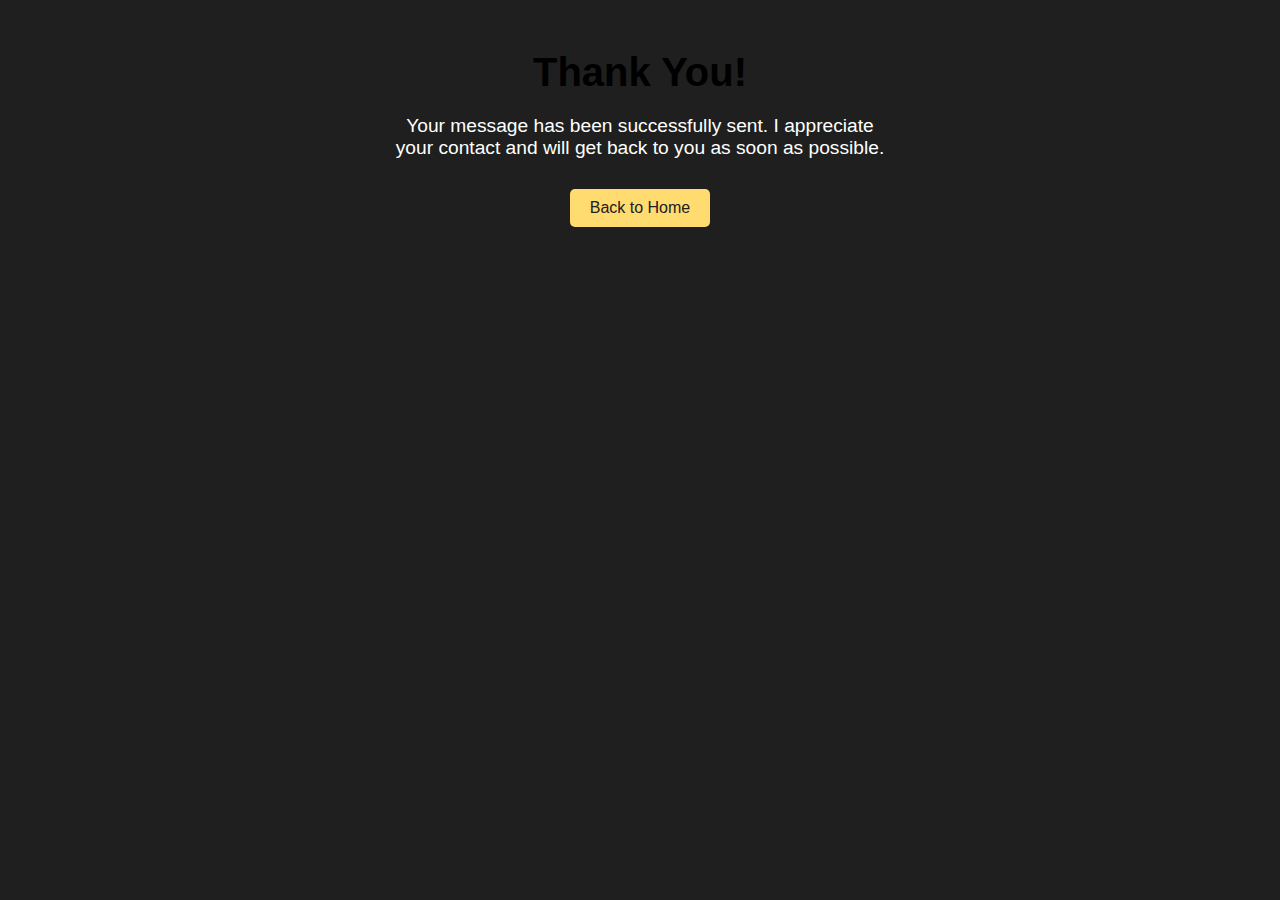
<file: thanks.html>
<!DOCTYPE html>
<html lang="en">

<head>
    <meta charset="UTF-8">
    <meta http-equiv="X-UA-Compatible" content="IE=edge">
    <meta name="viewport" content="width=device-width, initial-scale=1.0">
    <title>Thank You</title>
    <link rel="stylesheet" href="./assets/css/style.css">
</head>

<body style="background-color: #1E1F1E;">
    <div class="thank-you-container">
        <h1 class="thank-you-title">Thank You!</h1>
        <p class="thank-you-message">Your message has been successfully sent. I appreciate your contact and will get
            back to you as soon as possible.</p>
        <a href="index.html" class="back-button">Back to Home</a>
    </div>
</body>

</html>
</file>
<file: assets/css/style.css>
/*-----------------------------------*\
  #style.css
\*-----------------------------------*/

:root {

    /**
   * colors
   */

    /* gradient */

    --bg-gradient-onyx: linear-gradient(to bottom right,
            hsl(240, 1%, 25%) 3%,
            hsl(0, 0%, 19%) 97%);
    --bg-gradient-jet: linear-gradient(to bottom right,
            hsla(240, 1%, 18%, 0.251) 0%,
            hsla(240, 2%, 11%, 0) 100%), hsl(240, 2%, 13%);
    --bg-gradient-yellow-1: linear-gradient(to bottom right,
            hsl(45, 100%, 71%) 0%,
            hsla(36, 100%, 69%, 0) 50%);
    --bg-gradient-yellow-2: linear-gradient(135deg,
            hsla(45, 100%, 71%, 0.251) 0%,
            hsla(35, 100%, 68%, 0) 59.86%), hsl(240, 2%, 13%);
    --border-gradient-onyx: linear-gradient(to bottom right,
            hsl(0, 0%, 25%) 0%,
            hsla(0, 0%, 25%, 0) 50%);
    --text-gradient-yellow: linear-gradient(to right,
            hsl(45, 100%, 72%),
            hsl(35, 100%, 68%));

    /* solid */

    --jet: hsl(0, 0%, 22%);
    --onyx: hsl(240, 1%, 17%);
    --eerie-black-1: hsl(240, 2%, 13%);
    --eerie-black-2: hsl(240, 2%, 12%);
    --smoky-black: hsl(0, 0%, 7%);
    --white-1: hsl(0, 0%, 100%);
    --white-2: hsl(0, 0%, 98%);
    --orange-yellow-crayola: hsl(45, 100%, 72%);
    --vegas-gold: hsl(45, 54%, 58%);
    --light-gray: hsl(0, 0%, 84%);
    --light-gray-70: hsla(0, 0%, 84%, 0.7);
    --bittersweet-shimmer: hsl(0, 43%, 51%);

    /**
   * typography
   */

    /* font-family */
    --ff-poppins: 'Poppins', sans-serif;

    /* font-size */
    --fs-1: 24px;
    --fs-2: 18px;
    --fs-3: 17px;
    --fs-4: 16px;
    --fs-5: 15px;
    --fs-6: 14px;
    --fs-7: 13px;
    --fs-8: 11px;
    --fs-14: 14px;

    /* font-weight */
    --fw-300: 300;
    --fw-400: 400;
    --fw-500: 500;
    --fw-600: 600;

    /**
   * shadow
   */

    --shadow-1: -4px 8px 24px hsla(0, 0%, 0%, 0.25);
    --shadow-2: 0 16px 30px hsla(0, 0%, 0%, 0.25);
    --shadow-3: 0 16px 40px hsla(0, 0%, 0%, 0.25);
    --shadow-4: 0 25px 50px hsla(0, 0%, 0%, 0.15);
    --shadow-5: 0 24px 80px hsla(0, 0%, 0%, 0.25);

    /**
   * transition
   */

    --transition-1: 0.25s ease;
    --transition-2: 0.5s ease-in-out;

}


/*-----------------------------------*\
  #RESET
\*-----------------------------------*/

*,
*::before,
*::after {
    margin: 0;
    padding: 0;
    box-sizing: border-box;
}

a {
    text-decoration: none;
}

li {
    list-style: none;
}

img,
ion-icon,
a,
button,
time,
span {
    display: block;
}

button {
    font: inherit;
    background: none;
    border: none;
    text-align: left;
    cursor: pointer;
}

input,
textarea {
    display: block;
    width: 100%;
    background: none;
    font: inherit;
}

::selection {
    background: var(--orange-yellow-crayola);
    color: var(--smoky-black);
}

:focus {
    outline-color: var(--orange-yellow-crayola);
}

html {
    font-family: var(--ff-poppins);
}

body {
    background: var(--smoky-black);
}



/*-----------------------------------*\
  #REUSED STYLE
\*-----------------------------------*/

.sidebar,
article {
    background: var(--eerie-black-2);
    border: 1px solid var(--jet);
    border-radius: 20px;
    padding: 15px;
    box-shadow: var(--shadow-1);
    z-index: 1;
}

.separator {
    width: 100%;
    height: 1px;
    background: var(--jet);
    margin: 16px 0;
}

.icon-box {
    position: relative;
    background: var(--border-gradient-onyx);
    width: 30px;
    height: 30px;
    border-radius: 8px;
    display: flex;
    justify-content: center;
    align-items: center;
    font-size: 16px;
    color: var(--orange-yellow-crayola);
    box-shadow: var(--shadow-1);
    z-index: 1;
}

.icon-box::before {
    content: "";
    position: absolute;
    inset: 1px;
    background: var(--eerie-black-1);
    border-radius: inherit;
    z-index: -1;
}

.icon-box ion-icon {
    --ionicon-stroke-width: 35px;
}

article {
    display: none;
}

article.active {
    display: block;
    animation: fade 0.5s ease backwards;
}

@keyframes fade {
    0% {
        opacity: 0;
    }

    100% {
        opacity: 1;
    }
}

.h2,
.h3,
.h4,
.h5 {
    color: var(--white-2);
    text-transform: capitalize;
}

.h2 {
    font-size: var(--fs-1);
}

.h3 {
    font-size: var(--fs-2);
}

.h4 {
    font-size: var(--fs-4);
}

.h5 {
    font-size: var(--fs-7);
    font-weight: var(--fw-500);
}

.article-title {
    position: relative;
    padding-bottom: 7px;
}

.article-title::after {
    content: "";
    position: absolute;
    bottom: 0;
    left: 0;
    width: 30px;
    height: 3px;
    background: var(--text-gradient-yellow);
    border-radius: 3px;
}

.has-scrollbar::-webkit-scrollbar {
    width: 5px;
    /* for vertical scrollbar */
    height: 5px;
    /* for horizontal scrollbar */
}

.has-scrollbar::-webkit-scrollbar-track {
    background: var(--onyx);
    border-radius: 5px;
}

.has-scrollbar::-webkit-scrollbar-thumb {
    background: var(--orange-yellow-crayola);
    border-radius: 5px;
}

.has-scrollbar::-webkit-scrollbar-button {
    width: 20px;
}

.content-card {
    position: relative;
    background: var(--border-gradient-onyx);
    padding: 15px;
    padding-top: 45px;
    border-radius: 14px;
    box-shadow: var(--shadow-2);
    cursor: pointer;
    z-index: 1;
}

.content-card::before {
    content: "";
    position: absolute;
    inset: 1px;
    background: var(--bg-gradient-jet);
    border-radius: inherit;
    z-index: -1;
}





/*-----------------------------------*\
  #MAIN
\*-----------------------------------*/

main {
    margin: 15px 12px;
    margin-bottom: 75px;
    min-width: 259px;
}





/*-----------------------------------*\
  #SIDEBAR
\*-----------------------------------*/

.sidebar {
    margin-bottom: 15px;
    max-height: 112px;
    overflow: hidden;
    transition: var(--transition-2);
}

.sidebar.active {
    max-height: 405px;
}

.sidebar-info {
    position: relative;
    display: flex;
    justify-content: flex-start;
    align-items: center;
    gap: 15px;
}

.avatar-box {
    background: var(--bg-gradient-onyx);
    border-radius: 20px;
}

.info-content .name {
    color: var(--white-2);
    font-size: var(--fs-3);
    font-weight: var(--fw-500);
    letter-spacing: -0.25px;
    margin-bottom: 10px;
}

.info-content .title {
    color: var(--white-1);
    background: var(--onyx);
    font-size: var(--fs-8);
    font-weight: var(--fw-300);
    width: max-content;
    padding: 3px 12px;
    border-radius: 8px;
}

.info_more-btn {
    position: absolute;
    top: -15px;
    right: -15px;
    border-radius: 0 15px;
    font-size: 13px;
    color: var(--orange-yellow-crayola);
    background: var(--border-gradient-onyx);
    padding: 10px;
    box-shadow: var(--shadow-2);
    transition: var(--transition-1);
    z-index: 1;
}

.info_more-btn::before {
    content: "";
    position: absolute;
    inset: 1px;
    border-radius: inherit;
    background: var(--bg-gradient-jet);
    transition: var(--transition-1);
    z-index: -1;
}

.info_more-btn:hover,
.info_more-btn:focus {
    background: var(--bg-gradient-yellow-1);
}

.info_more-btn:hover::before,
.info_more-btn:focus::before {
    background: var(--bg-gradient-yellow-2);
}

.info_more-btn span {
    display: none;
}

.sidebar-info_more {
    opacity: 0;
    visibility: hidden;
    transition: var(--transition-2);
}

.sidebar.active .sidebar-info_more {
    opacity: 1;
    visibility: visible;
}

.contacts-list {
    display: grid;
    grid-template-columns: 1fr;
    gap: 16px;
}

.contact-item {
    min-width: 100%;
    display: flex;
    align-items: center;
    gap: 16px;
}

.contact-info {
    max-width: calc(100% - 46px);
    width: calc(100% - 46px);
}

.contact-title {
    color: var(--light-gray-70);
    font-size: var(--fs-8);
    text-transform: uppercase;
    margin-bottom: 2px;
}

.contact-info :is(.contact-link, time, address) {
    color: var(--white-2);
    font-size: var(--fs-7);
}

.contact-info address {
    font-style: normal;
}

.social-list {
    display: flex;
    justify-content: flex-start;
    align-items: center;
    gap: 15px;
    padding-bottom: 4px;
    padding-left: 7px;
}

.social-item .social-link {
    color: var(--light-gray-70);
    font-size: 18px;
}


.social-item .social-link:hover {
    color: var(--light-gray);
}





/*-----------------------------------*\
  #NAVBAR
\*-----------------------------------*/

.navbar {
    position: fixed;
    bottom: 0;
    left: 0;
    width: 100%;
    background: hsla(240, 1%, 17%, 0.75);
    backdrop-filter: blur(10px);
    border: 1px solid var(--jet);
    border-radius: 12px 12px 0 0;
    box-shadow: var(--shadow-2);
    z-index: 5;
}

.navbar-list {
    display: flex;
    flex-wrap: wrap;
    justify-content: center;
    align-items: center;
    padding: 0 10px;
}

.navbar-link {
    color: var(--light-gray);
    font-size: var(--fs-8);
    padding: 20px 7px;
    transition: color var(--transition-1);
}

.navbar-link:hover,
.navbar-link:focus {
    color: var(--light-gray-70);
}

.navbar-link.active {
    color: var(--orange-yellow-crayola);
}





/*-----------------------------------*\
  #ABOUT
\*-----------------------------------*/

.about .article-title {
    margin-bottom: 15px;
}

.about-text {
    color: var(--light-gray);
    font-size: var(--fs-6);
    font-weight: var(--fw-300);
    line-height: 1.6;
}

.about-text p {
    margin-bottom: 15px;
}



/**
 * #service 
 */

.service {
    margin-bottom: 35px;
}

.service-title {
    margin-bottom: 20px;
}

.service-list {
    display: grid;
    grid-template-columns: 1fr;
    gap: 20px;
}

.service-item {
    position: relative;
    background: var(--border-gradient-onyx);
    padding: 20px;
    border-radius: 14px;
    box-shadow: var(--shadow-2);
    z-index: 1;
}

.service-item::before {
    content: "";
    position: absolute;
    inset: 1px;
    background: var(--bg-gradient-jet);
    border-radius: inherit;
    z-index: -1;
}

.service-icon-box {
    margin-bottom: 10px;
}

.service-icon-box img {
    margin: auto;
}

.service-content-box {
    text-align: center;
}

.service-item-title {
    margin-bottom: 7px;
}

.service-item-text {
    color: var(--light-gray);
    font-size: var(--fs-6);
    font-weight: var(--fw-3);
    line-height: 1.6;
}


/**
 * #testimonials 
 */

.testimonials {
    margin-bottom: 30px;
}

.testimonials-title {
    margin-bottom: 20px;
}

.testimonials-list {
    display: flex;
    justify-content: flex-start;
    align-items: flex-start;
    gap: 15px;
    margin: 0 -15px;
    padding: 25px 15px;
    padding-bottom: 35px;
    overflow-x: auto;
    scroll-behavior: smooth;
    overscroll-behavior-inline: contain;
    scroll-snap-type: inline mandatory;
}

.testimonials-item {
    min-width: 100%;
    scroll-snap-align: center;
}

.testimonials-avatar-box {
    position: absolute;
    top: 0;
    left: 0;
    transform: translate(15px, -25px);
    background: var(--bg-gradient-onyx);
    border-radius: 14px;
    box-shadow: var(--shadow-1);
}

.testimonials-item-title {
    margin-bottom: 7px;
}

.testimonials-text {
    color: var(--light-gray);
    font-size: var(--fs-6);
    font-weight: var(--fw-300);
    line-height: 1.6;
    display: -webkit-box;
    line-clamp: 4;
    -webkit-line-clamp: 4;
    -webkit-box-orient: vertical;
    overflow: hidden;
}


/**
 * #testimonials-modal
 */

.modal-container {
    position: fixed;
    top: 0;
    left: 0;
    width: 100%;
    height: 100%;
    display: flex;
    justify-content: center;
    align-items: center;
    overflow-y: auto;
    overscroll-behavior: contain;
    z-index: 20;
    pointer-events: none;
    visibility: hidden;
}

.modal-container::-webkit-scrollbar {
    display: none;
}

.modal-container.active {
    pointer-events: all;
    visibility: visible;
}

.overlay {
    position: fixed;
    top: 0;
    left: 0;
    width: 100%;
    height: 100vh;
    background: hsl(0, 0%, 5%);
    opacity: 0;
    visibility: hidden;
    pointer-events: none;
    z-index: 1;
    transition: var(--transition-1);
}

.overlay.active {
    opacity: 0.8;
    visibility: visible;
    pointer-events: all;
}

.testimonials-modal {
    background: var(--eerie-black-2);
    position: relative;
    padding: 15px;
    margin: 15px 12px;
    border: 1px solid var(--jet);
    border-radius: 14px;
    box-shadow: var(--shadow-5);
    transform: scale(1.2);
    opacity: 0;
    transition: var(--transition-1);
    z-index: 2;
}

.modal-container.active .testimonials-modal {
    transform: scale(1);
    opacity: 1;
}

.modal-close-btn {
    position: absolute;
    top: 15px;
    right: 15px;
    background: var(--onyx);
    border-radius: 8px;
    width: 32px;
    height: 32px;
    display: flex;
    justify-content: center;
    align-items: center;
    color: var(--white-2);
    font-size: 18px;
    opacity: 0.7;
}

.modal-close-btn:hover,
.modal-close-btn:focus {
    opacity: 1;
}

.modal-close-btn ion-icon {
    --ionicon-stroke-width: 50px;
}

.modal-avatar-box {
    background: var(--bg-gradient-onyx);
    width: max-content;
    border-radius: 14px;
    margin-bottom: 15px;
    box-shadow: var(--shadow-2);
}

.modal-img-wrapper>img {
    display: none;
}

.modal-title {
    margin-bottom: 4px;
}

.modal-content time {
    font-size: var(--fs-6);
    color: var(--light-gray-70);
    font-weight: var(--fw-300);
    margin-bottom: 10px;
}

.modal-content p {
    color: var(--light-gray);
    font-size: var(--fs-6);
    font-weight: var(--fw-300);
    line-height: 1.6;
}


/*-----------------------------------*\
  #RESUME
\*-----------------------------------*/

.article-title {
    margin-bottom: 30px;
}


/**
 * education and experience 
 */

.timeline {
    margin-bottom: 30px;
}

.timeline .title-wrapper {
    display: flex;
    align-items: center;
    gap: 15px;
    margin-bottom: 25px;
}

.timeline-list {
    font-size: var(--fs-6);
    margin-left: 45px;
}

.timeline-item {
    position: relative;
}

.timeline-item:not(:last-child) {
    margin-bottom: 20px;
}

.timeline-item-title {
    font-size: var(--fs-6);
    line-height: 1.3;
    margin-bottom: 7px;
}

.timeline-list span {
    color: var(--vegas-gold);
    font-weight: var(--fw-400);
    line-height: 1.6;
}

.timeline-item:not(:last-child)::before {
    content: "";
    position: absolute;
    top: -25px;
    left: -30px;
    width: 1px;
    height: calc(100% + 50px);
    background: var(--jet);
}

.timeline-item::after {
    content: "";
    position: absolute;
    top: 5px;
    left: -33px;
    height: 6px;
    width: 6px;
    background: var(--text-gradient-yellow);
    border-radius: 50%;
    box-shadow: 0 0 0 4px var(--jet);
}

.timeline-text {
    color: var(--light-gray);
    font-weight: var(--fw-300);
    line-height: 1.6;
}


/**
 * skills 
 */

.skills-title {
    margin-bottom: 20px;
}

.skills-list {
    padding: 20px;
}


.skills-item:not(:last-child) {
    margin-bottom: 15px;
}

.skill .title-wrapper {
    display: flex;
    align-items: center;
    gap: 5px;
    margin-bottom: 8px;
}

.skill .title-wrapper data {
    color: var(--light-gray);
    font-size: var(--fs-7);
    font-weight: var(--fw-300);
}

.skill-progress-bg {
    background: var(--jet);
    width: 100%;
    height: 8px;
    border-radius: 10px;
}

.skill-progress-fill {
    background: var(--text-gradient-yellow);
    height: 100%;
    border-radius: inherit;
}


/*-----------------------------------*\
  #PORTFOLIO
\*-----------------------------------*/

.filter-list {
    display: none;
}

.filter-select-box {
    position: relative;
    margin-bottom: 25px;
}

.filter-select {
    background: var(--eerie-black-2);
    color: var(--light-gray);
    display: flex;
    justify-content: space-between;
    align-items: center;
    width: 100%;
    padding: 12px 16px;
    border: 1px solid var(--jet);
    border-radius: 14px;
    font-size: var(--fs-6);
    font-weight: var(--fw-300);
}

.filter-select.active .select-icon {
    transform: rotate(0.5turn);
}

.select-list {
    background: var(--eerie-black-2);
    position: absolute;
    top: calc(100% + 6px);
    width: 100%;
    padding: 6px;
    border: 1px solid var(--jet);
    border-radius: 14px;
    z-index: 2;
    opacity: 0;
    visibility: hidden;
    pointer-events: none;
    transition: 0.15s ease-in-out;
}

.filter-select.active+.select-list {
    opacity: 1;
    visibility: visible;
    pointer-events: all;
}

.select-item button {
    background: var(--eerie-black-2);
    color: var(--light-gray);
    font-size: var(--fs-6);
    font-weight: var(--fw-300);
    text-transform: capitalize;
    width: 100%;
    padding: 8px 10px;
    border-radius: 8px;
}

.select-item button:hover {
    --eerie-black-2: hsl(240, 2%, 20%);
}

.project-list {
    display: grid;
    grid-template-columns: 1fr;
    gap: 30px;
    margin-bottom: 10px;
}

.project-item {
    display: none;
}

.project-item.active {
    display: block;
    animation: scaleUp 0.25s ease forwards;
}

@keyframes scaleUp {
    0% {
        transform: scale(0.5);
    }

    100% {
        transform: scale(1);
    }
}

.project-item>a {
    width: 100%;
}

.project-img {
    position: relative;
    width: 100%;
    height: 200px;
    border-radius: 16px;
    overflow: hidden;
    margin-bottom: 15px;
}

.project-img::before {
    content: "";
    position: absolute;
    top: 0;
    left: 0;
    width: 100%;
    height: 100%;
    background: transparent;
    z-index: 1;
    transition: var(--transition-1);
}

.project-item>a:hover .project-img::before {
    background: hsla(0, 0%, 0%, 0.5);
}

.project-item-icon-box {
    --scale: 0.8;

    background: var(--jet);
    color: var(--orange-yellow-crayola);
    position: absolute;
    top: 50%;
    left: 50%;
    transform: translate(-50%, -50%) scale(var(--scale));
    font-size: 20px;
    padding: 18px;
    border-radius: 12px;
    opacity: 0;
    z-index: 1;
    transition: var(--transition-1);
}

.project-item>a:hover .project-item-icon-box {
    --scale: 1;
    opacity: 1;
}

.project-item-icon-box ion-icon {
    --ionicon-stroke-width: 50px;
}

.project-img img {
    width: 100%;
    height: 100%;
    object-fit: cover;
    transition: var(--transition-1);
}

.project-item>a:hover img {
    transform: scale(1.1);
}

.project-title,
.project-category {
    margin-left: 10px;
}

.project-title {
    color: var(--white-2);
    font-size: var(--fs-5);
    font-weight: var(--fw-400);
    text-transform: capitalize;
    line-height: 1.3;
}

.project-category {
    color: var(--light-gray-70);
    font-size: var(--fs-6);
    font-weight: var(--fw-300);
}





/*-----------------------------------*\
  #BLOG
\*-----------------------------------*/

.blog-posts {
    margin-bottom: 10px;
}

.blog-posts-list {
    display: grid;
    grid-template-columns: 1fr;
    gap: 20px;
}

.blog-post-item>a {
    position: relative;
    background: var(--border-gradient-onyx);
    height: 100%;
    box-shadow: var(--shadow-4);
    border-radius: 16px;
    z-index: 1;
}

.blog-post-item>a::before {
    content: "";
    position: absolute;
    inset: 1px;
    border-radius: inherit;
    background: var(--eerie-black-1);
    z-index: -1;
}

.blog-banner-box {
    width: 100%;
    height: 200px;
    border-radius: 12px;
    overflow: hidden;
}

.blog-banner-box img {
    width: 100%;
    height: 100%;
    object-fit: cover;
    transition: var(--transition-1);
}

.blog-post-item>a:hover .blog-banner-box img {
    transform: scale(1.1);
}

.blog-content {
    padding: 15px;
}

.blog-meta {
    display: flex;
    justify-content: flex-start;
    align-items: center;
    gap: 7px;
    margin-bottom: 10px;
}

.blog-meta :is(.blog-category, time) {
    color: var(--light-gray-70);
    font-size: var(--fs-6);
    font-weight: var(--fw-300);
}

.blog-meta .dot {
    background: var(--light-gray-70);
    width: 4px;
    height: 4px;
    border-radius: 4px;
}

.blog-item-title {
    margin-bottom: 10px;
    line-height: 1.3;
    transition: var(--transition-1);
}

.blog-post-item>a:hover .blog-item-title {
    color: var(--orange-yellow-crayola);
}

.blog-text {
    color: var(--light-gray);
    font-size: var(--fs-6);
    font-weight: var(--fw-300);
    line-height: 1.6;
}





/*-----------------------------------*\
  #CONTACT
\*-----------------------------------*/

.mapbox {
    position: relative;
    height: 250px;
    width: 100%;
    border-radius: 16px;
    margin-bottom: 30px;
    border: 1px solid var(--jet);
    overflow: hidden;
}

.mapbox figure {
    height: 100%;
}

.mapbox iframe {
    width: 100%;
    height: 100%;
    border: none;
    filter: grayscale(1) invert(1);
}

.contact-form {
    margin-bottom: 10px;
}

.form-title {
    margin-bottom: 20px;
}

.input-wrapper {
    display: grid;
    grid-template-columns: 1fr;
    gap: 25px;
    margin-bottom: 25px;
}

.form-input {
    color: var(--white-2);
    font-size: var(--fs-6);
    font-weight: var(--fw-400);
    padding: 13px 20px;
    border: 1px solid var(--jet);
    border-radius: 14px;
    outline: none;
}

.form-input::placeholder {
    font-weight: var(--fw-500);
}

.form-input:focus {
    border-color: var(--orange-yellow-crayola);
}

textarea.form-input {
    min-height: 100px;
    height: 120px;
    max-height: 200px;
    resize: vertical;
    margin-bottom: 25px;
}

textarea.form-input::-webkit-resizer {
    display: none;
}

.form-input:focus:invalid {
    border-color: var(--bittersweet-shimmer);
}

.form-btn {
    position: relative;
    width: 100%;
    background: var(--border-gradient-onyx);
    color: var(--orange-yellow-crayola);
    display: flex;
    justify-content: center;
    align-items: center;
    gap: 10px;
    padding: 13px 20px;
    border-radius: 14px;
    font-size: var(--fs-6);
    text-transform: capitalize;
    box-shadow: var(--shadow-3);
    z-index: 1;
    transition: var(--transition-1);
}

.form-btn::before {
    content: "";
    position: absolute;
    inset: 1px;
    background: var(--bg-gradient-jet);
    border-radius: inherit;
    z-index: -1;
    transition: var(--transition-1);
}

.form-btn ion-icon {
    font-size: 16px;
}

.form-btn:hover {
    background: var(--bg-gradient-yellow-1);
}

.form-btn:hover::before {
    background: var(--bg-gradient-yellow-2);
}

.form-btn:disabled {
    opacity: 0.7;
    cursor: not-allowed;
}

.form-btn:disabled:hover {
    background: var(--border-gradient-onyx);
}

.form-btn:disabled:hover::before {
    background: var (--bg-gradient-jet);
}





/*-----------------------------------*\
  #RESPONSIVE
\*-----------------------------------*/

/**
 * responsive larger than 450px screen
 */

@media (min-width: 450px) {

    /**
   * client
   */

    .clients-item {
        min-width: calc(33.33% - 10px);
    }



    /**
   * #PORTFOLIO, BLOG 
   */

    .project-img,
    .blog-banner-box {
        height: auto;
    }

}





/**
 * responsive larger than 580px screen
 */

@media (min-width: 580px) {

    /**
   * CUSTOM PROPERTY
   */

    :root {

        /**
     * typography
     */

        --fs-1: 32px;
        --fs-2: 24px;
        --fs-3: 26px;
        --fs-4: 18px;
        --fs-6: 15px;
        --fs-7: 15px;
        --fs-8: 12px;

    }



    /**
   * #REUSED STYLE
   */

    .sidebar,
    article {
        width: 520px;
        margin-inline: auto;
        padding: 30px;
    }

    .article-title {
        font-weight: var(--fw-600);
        padding-bottom: 15px;
    }

    .article-title::after {
        width: 40px;
        height: 5px;
    }

    .icon-box {
        width: 48px;
        height: 48px;
        border-radius: 12px;
        font-size: 18px;
    }



    /**
   * #MAIN
   */

    main {
        margin-top: 60px;
        margin-bottom: 100px;
    }



    /**
   * #SIDEBAR
   */

    .sidebar {
        max-height: 180px;
        margin-bottom: 30px;
    }

    .sidebar.active {
        max-height: 584px;
    }

    .sidebar-info {
        gap: 25px;
    }

    .avatar-box {
        border-radius: 30px;
    }

    .avatar-box img {
        width: 120px;
    }

    .info-content .name {
        margin-bottom: 15px;
    }

    .info-content .title {
        padding: 5px 18px;
    }

    .info_more-btn {
        top: -30px;
        right: -30px;
        padding: 10px 15px;
    }

    .info_more-btn span {
        display: block;
        font-size: var(--fs-8);
    }

    .info_more-btn ion-icon {
        display: none;
    }

    .separator {
        margin: 32px 0;
    }

    .contacts-list {
        gap: 20px;
    }

    .contact-info {
        max-width: calc(100% - 64px);
        width: calc(100% - 64px);
    }



    /**
   * #NAVBAR
   */

    .navbar {
        border-radius: 20px 20px 0 0;
    }

    .navbar-list {
        gap: 20px;
    }

    .navbar-link {
        --fs-8: 14px;
    }



    /**
   * #ABOUT
   */

    .about .article-title {
        margin-bottom: 20px;
    }

    .about-text {
        margin-bottom: 40px;
    }

    /* service */

    .service-item {
        display: flex;
        justify-content: flex-start;
        align-items: flex-start;
        gap: 18px;
        padding: 30px;
    }

    .service-icon-box {
        margin-bottom: 0;
        margin-top: 5px;
    }

    .service-content-box {
        text-align: left;
    }

    /* testimonials */

    .testimonials-title {
        margin-bottom: 25px;
    }

    .testimonials-list {
        gap: 30px;
        margin: 0 -30px;
        padding: 30px;
        padding-bottom: 35px;
    }

    .content-card {
        padding: 30px;
        padding-top: 25px;
    }

    .testimonials-avatar-box {
        transform: translate(30px, -30px);
        border-radius: 20px;
    }

    .testimonials-avatar-box img {
        width: 80px;
    }

    .testimonials-item-title {
        margin-bottom: 10px;
        margin-left: 95px;
    }

    .testimonials-text {
        line-clamp: 2;
        -webkit-line-clamp: 2;
    }

    /* testimonials modal */

    .modal-container {
        padding: 20px;
    }

    .testimonials-modal {
        display: flex;
        justify-content: flex-start;
        align-items: stretch;
        gap: 25px;
        padding: 30px;
        border-radius: 20px;
    }

    .modal-img-wrapper {
        display: flex;
        flex-direction: column;
        align-items: center;
    }

    .modal-avatar-box {
        border-radius: 18px;
        margin-bottom: 0;
    }

    .modal-avatar-box img {
        width: 65px;
    }

    .modal-img-wrapper>img {
        display: block;
        flex-grow: 1;
        width: 35px;
    }

    /* clients */

    .clients-list {
        gap: 50px;
        margin: 0 -30px;
        padding: 45px;
        scroll-padding-inline: 45px;
    }

    .clients-item {
        min-width: calc(33.33% - 35px);
    }



    /**
   * #RESUME
   */

    .timeline-list {
        margin-left: 65px;
    }

    .timeline-item:not(:last-child)::before {
        left: -40px;
    }

    .timeline-item::after {
        height: 8px;
        width: 8px;
        left: -43px;
    }

    .skills-item:not(:last-child) {
        margin-bottom: 25px;
    }



    /**
   * #PORTFOLIO, BLOG
   */

    .project-img,
    .blog-banner-box {
        border-radius: 16px;
    }

    .blog-posts-list {
        gap: 30px;
    }

    .blog-content {
        padding: 25px;
    }



    /**
   * #CONTACT
   */

    .mapbox {
        height: 380px;
        border-radius: 18px;
    }

    .input-wrapper {
        gap: 30px;
        margin-bottom: 30px;
    }

    .form-input {
        padding: 15px 20px;
    }

    textarea.form-input {
        margin-bottom: 30px;
    }

    .form-btn {
        --fs-6: 16px;
        padding: 16px 20px;
    }

    .form-btn ion-icon {
        font-size: 18px;
    }

}





/**
 * responsive larger than 768px screen
 */

@media (min-width: 768px) {

    /**
   * REUSED STYLE
   */

    .sidebar,
    article {
        width: 700px;
    }

    .has-scrollbar::-webkit-scrollbar-button {
        width: 100px;
    }



    /**
   * SIDEBAR
   */

    .contacts-list {
        grid-template-columns: 1fr 1fr;
        gap: 30px 15px;
    }



    /**
   * NAVBAR
   */

    .navbar-link {
        --fs-8: 15px;
    }



    /**
   * ABOUT
   */

    /* testimonials modal */

    .testimonials-modal {
        gap: 35px;
        max-width: 680px;
    }

    .modal-avatar-box img {
        width: 80px;
    }



    /**
   * PORTFOLIO
   */

    .article-title {
        padding-bottom: 20px;
    }

    .filter-select-box {
        display: none;
    }

    .filter-list {
        display: flex;
        justify-content: flex-start;
        align-items: center;
        gap: 25px;
        padding-left: 5px;
        margin-bottom: 30px;
    }

    .filter-item button {
        color: var(--light-gray);
        font-size: var(--fs-5);
        transition: var(--transition-1);
    }

    .filter-item button:hover {
        color: var(--light-gray-70);
    }

    .filter-item button.active {
        color: var(--orange-yellow-crayola);
    }

    /* portfolio and blog grid */

    .project-list,
    .blog-posts-list {
        grid-template-columns: 1fr 1fr;
    }



    /**
   * CONTACT
   */

    .input-wrapper {
        grid-template-columns: 1fr 1fr;
    }

    .form-btn {
        width: max-content;
        margin-left: auto;
    }

}





/**
 * responsive larger than 1024px screen
 */

@media (min-width: 1024px) {

    /**
   * CUSTOM PROPERTY
   */

    :root {

        /**
    * shadow
    */

        --shadow-1: -4px 8px 24px hsla(0, 0%, 0%, 0.125);
        --shadow-2: 0 16px 30px hsla(0, 0%, 0%, 0.125);
        --shadow-3: 0 16px 40px hsla(0, 0%, 0%, 0.125);

    }



    /**
   * REUSED STYLE
   */

    .sidebar,
    article {
        width: 950px;
        box-shadow: var(--shadow-5);
    }



    /**
   * MAIN 
   */

    main {
        margin-bottom: 60px;
    }

    .main-content {
        position: relative;
        width: max-content;
        margin: auto;
    }



    /**
   * NAVBAR
   */

    .navbar {
        position: absolute;
        bottom: auto;
        top: 0;
        left: auto;
        right: 0;
        width: max-content;
        border-radius: 0 20px;
        padding: 0 20px;
        box-shadow: none;
    }

    .navbar-list {
        gap: 30px;
        padding: 0 20px;
    }

    .navbar-link {
        font-weight: var(--fw-500);
    }



    /**
   * ABOUT
   */

    /* service */

    .service-list {
        grid-template-columns: 1fr 1fr;
        gap: 20px 25px;
    }

    /* testimonials */

    .testimonials-item {
        min-width: calc(50% - 15px);
    }

    /* clients */

    .clients-item {
        min-width: calc(25% - 38px);
    }



    /**
   * PORTFOLIO
   */

    .project-list {
        grid-template-columns: repeat(3, 1fr);
    }



    /**
   * BLOG
   */

    .blog-banner-box {
        height: 230px;
    }

}





/**
 * responsive larger than 1250px screen
 */

@media (min-width: 1250px) {

    /**
   * RESET
   */

    body::-webkit-scrollbar {
        width: 20px;
    }

    body::-webkit-scrollbar-track {
        background: var(--smoky-black);
    }

    body::-webkit-scrollbar-thumb {
        border: 5px solid var(--smoky-black);
        background: hsla(0, 0%, 100%, 0.1);
        border-radius: 20px;
        box-shadow: inset 1px 1px 0 hsla(0, 0%, 100%, 0.11),
            inset -1px -1px 0 hsla(0, 0%, 100%, 0.11);
    }

    body::-webkit-scrollbar-thumb:hover {
        background: hsla(0, 0%, 100%, 0.15);
    }

    body::-webkit-scrollbar-button {
        height: 60px;
    }



    /**
   * REUSED STYLE
   */

    .sidebar,
    article {
        width: auto;
    }

    article {
        min-height: 100%;
    }



    /**
   * MAIN
   */

    main {
        max-width: 1200px;
        margin-inline: auto;
        display: flex;
        justify-content: center;
        align-items: stretch;
        gap: 25px;
    }

    .main-content {
        min-width: 75%;
        width: 75%;
        margin: 0;
    }



    /**
   * SIDEBAR
   */

    .sidebar {
        position: sticky;
        top: 60px;
        max-height: max-content;
        height: 100%;
        margin-bottom: 0;
        padding-top: 60px;
        z-index: 1;
    }

    .sidebar-info {
        flex-direction: column;
    }

    .avatar-box img {
        width: 150px;
    }

    .info-content .name {
        white-space: nowrap;
        text-align: center;
    }

    .info-content .title {
        margin: auto;
    }

    .info_more-btn {
        display: none;
    }

    .sidebar-info_more {
        opacity: 1;
        visibility: visible;
    }

    .contacts-list {
        grid-template-columns: 1fr;
    }

    .contact-info :is(.contact-link) {
        white-space: nowrap;
        overflow: hidden;
        text-overflow: ellipsis;
    }

    .contact-info :is(.contact-link, time, address) {
        --fs-7: 14px;
        font-weight: var(--fw-300);
    }

    .separator:last-of-type {
        margin: 15px 0;
        opacity: 0;
    }

    .social-list {
        justify-content: center;
    }



    /**
	 * RESUME
	 */

    .timeline-text {
        max-width: 700px;
    }

}

/* button test */

.button .link-cert {
    color: var(--white-1);
    background: var(--onyx);
    font-size: var(--fs-14);
    font-weight: var(--fw-400);
    width: max-content;
    border-radius: 8px;
    margin-top: 10px;
    padding: 5px 18px;
}

.button {
    display: flex;
    justify-content: flex-start;
    align-items: center;
    gap: 15px;
    padding-bottom: 4px;
}

/* the css for the thanks page */
.thank-you-container {
    text-align: center;
    padding: 50px;
    max-width: 600px;
    margin: 0 auto;
}

.thank-you-title {
    font-size: 2.5em;
    color: var (--orange-yellow-crayola);
    margin-bottom: 20px;
}

.thank-you-message {
    font-size: 1.2em;
    margin-bottom: 30px;
    color: white;
}

.back-button {
    display: inline-block;
    padding: 10px 20px;
    background-color: var(--orange-yellow-crayola);
    color: var(--eerie-black-1);
    text-decoration: none;
    border-radius: 5px;
    transition: background-color 0.3s ease;
}

.back-button:hover {
    background-color: var(--vegas-gold);
}

/**
 * #project-modal
 */

[data-project-modal-container] {
    position: fixed;
    top: 0;
    left: 0;
    width: 100%;
    height: 100%;
    display: flex;
    justify-content: center;
    align-items: center;
    overflow-y: auto;
    overscroll-behavior: contain;
    z-index: 20;
    pointer-events: none;
    visibility: hidden;
}

[data-project-modal-container].active {
    pointer-events: all;
    visibility: visible;
}

.project-modal {
    background: var(--eerie-black-2);
    position: relative;
    padding: 25px;
    margin: 15px 12px;
    border: 1px solid var(--jet);
    border-radius: 14px;
    box-shadow: var(--shadow-5);
    transform: scale(1.2);
    opacity: 0;
    transition: var(--transition-1);
    z-index: 2;
    max-width: 800px;
}

[data-project-modal-container].active .project-modal {
    transform: scale(1);
    opacity: 1;
}

.modal-project-box {
    margin-bottom: 20px;
    border-radius: 14px;
    overflow: hidden;
    width: 100%;
    position: relative;
    padding-top: 56.25%;
    /* 16:9 aspect ratio */
}

.modal-project-box img {
    position: absolute;
    top: 0;
    left: 0;
    width: 100%;
    height: 100%;
    object-fit: cover;
    margin-top: 17px;
    border-radius: 14px;
}

.modal-project-category {
    color: var(--orange-yellow-crayola);
    font-size: var(--fs-6);
    font-weight: var(--fw-500);
    margin-bottom: 10px;
}

.modal-project-description {
    color: var(--light-gray);
    font-size: var(--fs-6);
    font-weight: var(--fw-300);
    line-height: 1.6;
    margin-bottom: 20px;
    max-width: 800px;
}

.modal-project-links {
    display: flex;
    gap: 15px;
    margin-top: 20px;
}

.project-link-btn {
    background: var(--bg-gradient-onyx);
    color: var(--orange-yellow-crayola);
    padding: 10px 15px;
    border-radius: 8px;
    font-size: var(--fs-6);
    font-weight: var(--fw-500);
    transition: var(--transition-1);
    position: relative;
    z-index: 1;
}

.project-link-btn::before {
    content: "";
    position: absolute;
    inset: 1px;
    background: var(--bg-gradient-jet);
    border-radius: inherit;
    z-index: -1;
    transition: var(--transition-1);
}

.project-link-btn:hover {
    background: var(--bg-gradient-yellow-1);
}

.project-link-btn:hover::before {
    background: var(--bg-gradient-yellow-2);
}

@media (min-width: 768px) {
    .project-modal {
        padding: 30px;
        max-width: 80%;
    }

    .modal-project-description {
        font-size: var(--fs-5);
    }
}

/* Technology tags */
.tech-tags {
    display: flex;
    flex-wrap: wrap;
    gap: 8px;
    margin: 15px 0;
}

.tech-tag {
    background: var(--eerie-black-1);
    color: var(--orange-yellow-crayola);
    padding: 4px 10px;
    border-radius: 20px;
    font-size: var(--fs-7);
    font-weight: var(--fw-500);
    border: 1px solid var(--jet);
}

/* Add to your style.css */
.hidden {
    display: none;
}

.status-success {
    background-color: #d1e7dd;
    color: #0f5132;
    padding: 10px;
    border-radius: 4px;
    margin-top: 15px;
}

.status-error {
    background-color: #f8d7da;
    color: #842029;
    padding: 10px;
    border-radius: 4px;
    margin-top: 15px;
}
</file>
